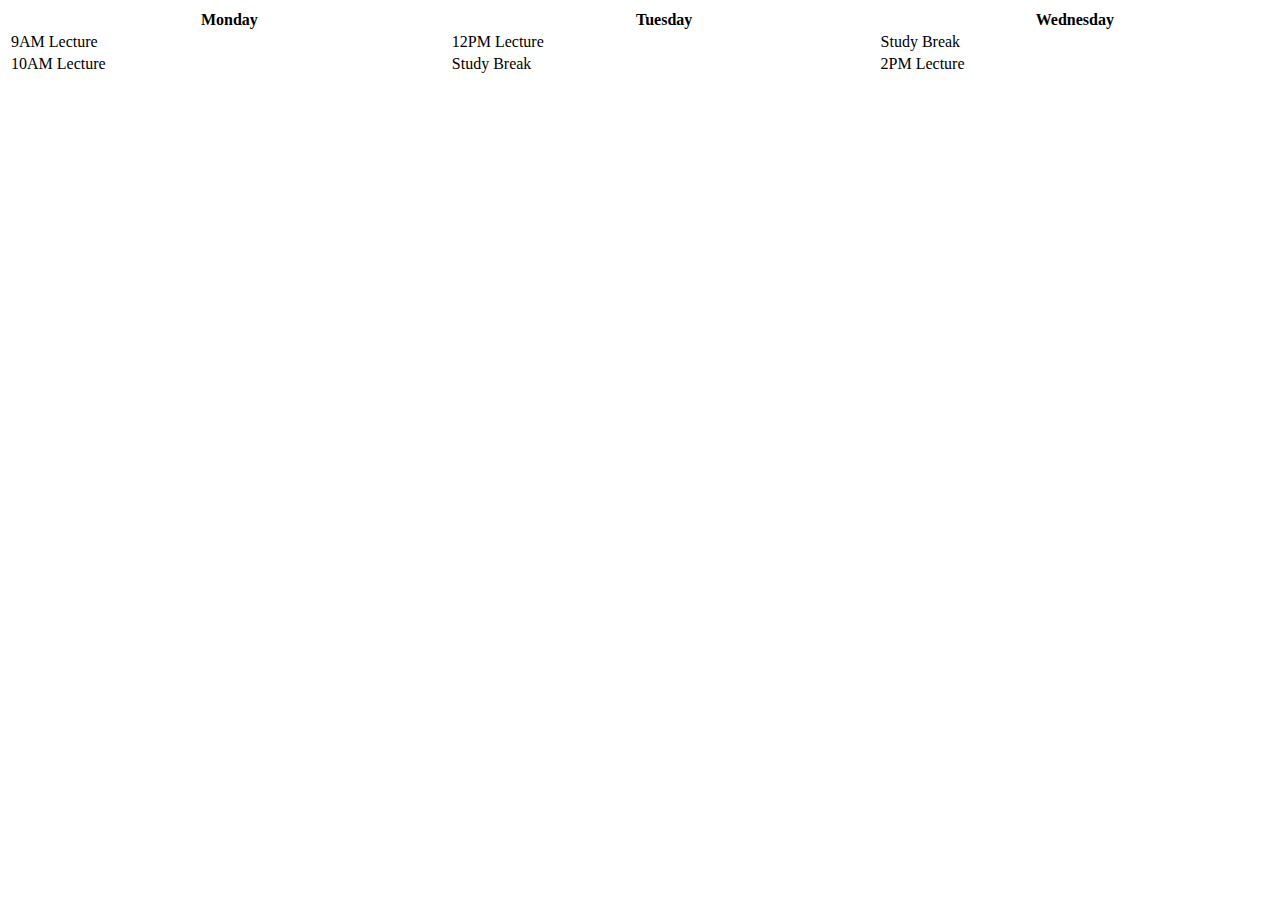
<file: table.html>
<!DOCTYPE html>
<html lang="en">
<head>
    <meta charset="UTF-8">
    <meta http-equiv="X-UA-Compatible" content="IE=edge">
    <meta name="viewport" content="width=device-width, initial-scale=1.0">
    <title>Document</title>
</head>
<body>
    <table style="width:100%">
    <tr>
        <th>Monday</th>
        <th>Tuesday</th>
        <th>Wednesday</th>
    </tr>
    <tr>
        <td>9AM Lecture</td>
        <td>12PM Lecture</td>
        <td>Study Break</td>
    </tr>
    <tr>
        <td>10AM Lecture</td>
        <td>Study Break</td>
        <td>2PM Lecture</td>
    </tr>
    </table>
    
</body>
</html>
</file>
